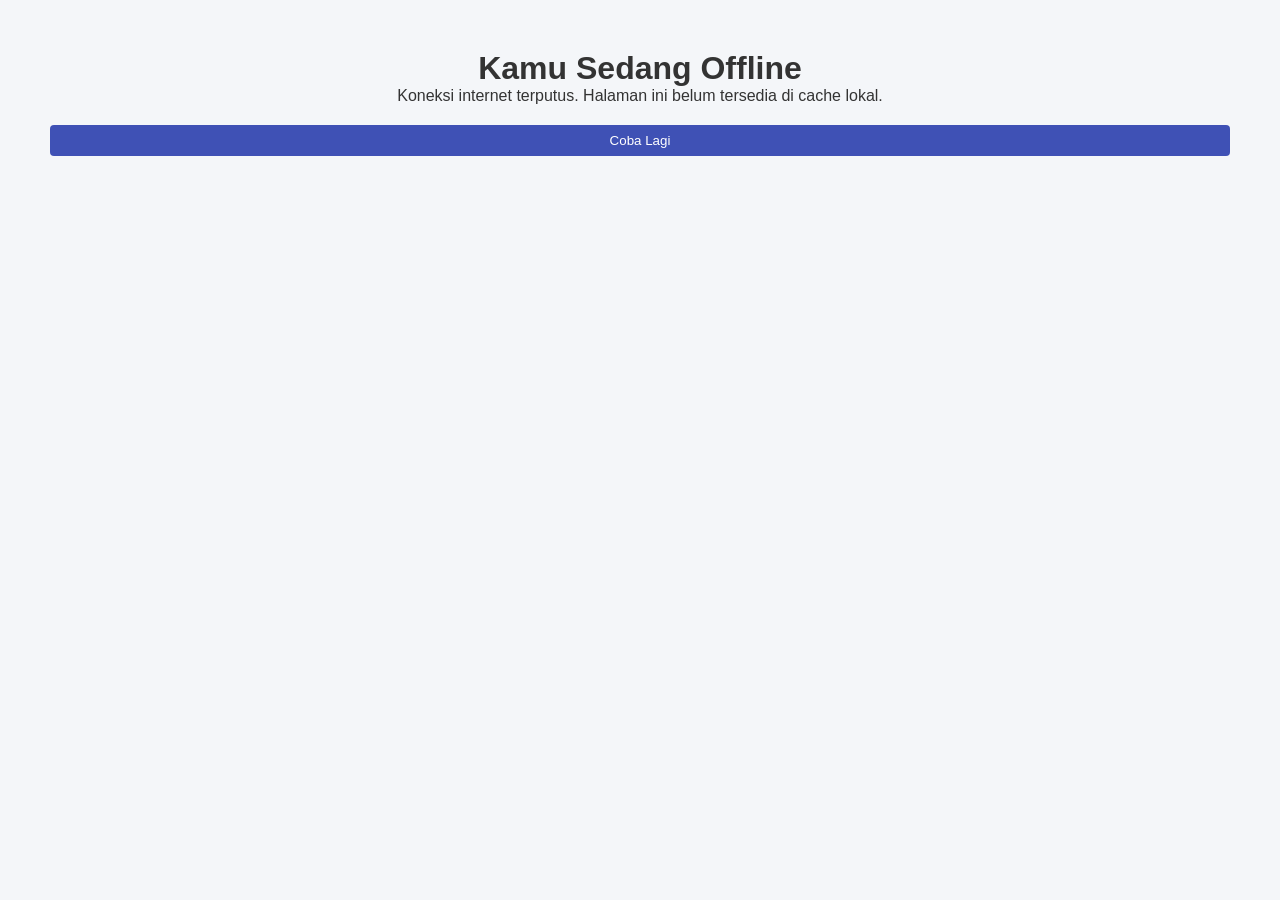
<file: offline.html>
<!DOCTYPE html>
<html lang="id">
<head>
    <meta charset="UTF-8">
    <meta name="viewport" content="width=device-width, initial-scale=1.0">
    <title>Offline - Todo App</title>
    <link rel="stylesheet" href="style.css">
</head>
<body style="text-align: center; padding: 50px;">
    <h1>Kamu Sedang Offline</h1>
    <p>Koneksi internet terputus. Halaman ini belum tersedia di cache lokal.</p>
    <button onclick="window.location.reload()" class="btn btn-submit" style="width: auto; margin-top: 20px;">Coba Lagi</button>
</body>
</html>
</file>
<file: style.css>
/* Mengatur ulang gaya dasar browser */
* {
    margin: 0;
    padding: 0;
    box-sizing: border-box;
    font-family: 'Segoe UI', Tahoma, Geneva, Verdana, sans-serif;
}

body {
    background-color: #f4f6f9;
    color: #333;
    display: flex;
    flex-direction: column;
    min-height: 100vh;
}

/* === HEADER & FOOTER === */
header {
    background-color: #1a237e;
    color: white;
    padding: 1.5rem 2rem;
    text-align: center;
    box-shadow: 0 2px 4px rgba(0,0,0,0.1);
}

footer {
    background-color: #1a237e;
    color: white;
    text-align: center;
    padding: 1rem;
    margin-top: auto;
}

/* === LAYOUT UTAMA (Menggunakan CSS Grid) === */
.layout-container {
    display: grid;
    grid-template-columns: 300px 1fr;
    gap: 20px;
    padding: 20px;
    max-width: 1400px;
    margin: 0 auto;
    width: 100%;
}

/* === ASIDE (Komponen Form) === */
aside .form-component {
    background: white;
    padding: 20px;
    border-radius: 8px;
    box-shadow: 0 4px 6px rgba(0,0,0,0.05);
    position: sticky;
    top: 20px;
}

.form-group {
    margin-bottom: 15px;
}

.form-group label {
    display: block;
    margin-bottom: 8px;
    font-weight: 600;
    font-size: 0.9rem;
    color: #495057;
}

.form-group input, 
.form-group textarea {
    width: 100%;
    padding: 10px;
    border: 1px solid #ced4da;
    border-radius: 4px;
    font-size: 0.95rem;
}

.btn-submit {
    width: 100%;
    padding: 10px;
    background-color: #3f51b5;
    color: white;
    border: none;
    border-radius: 4px;
    cursor: pointer;
    font-weight: bold;
    transition: background-color 0.2s;
}

.btn-submit:hover {
    background-color: #303f9f;
}

/* === MAIN (Dua Panel dengan Flexbox) === */
main {
    display: flex;
    gap: 20px;
}

.panel-left, .panel-right {
    flex: 1;
    background: white;
    padding: 20px;
    border-radius: 8px;
    box-shadow: 0 4px 6px rgba(0,0,0,0.05);
}

main h2 {
    font-size: 1.25rem;
    margin-bottom: 15px;
    padding-bottom: 10px;
    border-bottom: 2px solid #f0f0f0;
    color: #1a237e;
}

/* === STYLING DAFTAR TODO === */
.todo-list {
    list-style: none;
}

.todo-list .todo-item {
    padding: 15px;
    border: 1px solid #e0e0e0;
    border-radius: 6px;
    margin-bottom: 12px;
    cursor: pointer;
    transition: transform 0.2s, box-shadow 0.2s;
}

.todo-list .todo-item:hover {
    transform: translateY(-2px);
    box-shadow: 0 4px 8px rgba(0,0,0,0.05);
}

.todo-list .todo-item.active {
    border-left: 5px solid #3f51b5;
    background-color: #f8f9fa;
}

.todo-list .todo-item h3 {
    font-size: 1.1rem;
    margin-bottom: 5px;
}

.todo-list .todo-item p {
    font-size: 0.85rem;
    color: #6c757d;
}

/* === STYLING DETAIL TODO === */
.badge {
    display: inline-block;
    padding: 4px 10px;
    border-radius: 20px;
    font-size: 0.8rem;
    font-weight: bold;
    color: white;
    margin-bottom: 15px;
}

.badge-progress {
    background-color: #f39c12;
}

.detail-title {
    font-size: 1.6rem;
    margin-bottom: 15px;
}

.detail-desc {
    line-height: 1.6;
    color: #495057;
    margin-bottom: 30px;
}

.detail-actions {
    display: flex;
    gap: 10px;
    flex-wrap: wrap;
}

.btn {
    padding: 8px 16px;
    border: none;
    border-radius: 4px;
    cursor: pointer;
    color: white;
    font-weight: 500;
}

.btn-edit { background-color: #6c757d; }
.btn-complete { background-color: #28a745; }
.btn-delete { background-color: #dc3545; }

/* === RESPONSIVE DESIGN === */
@media screen and (max-width: 992px) {
    .layout-container {
        grid-template-columns: 1fr;
    }
    aside .form-component {
        position: static;
    }
}

@media screen and (max-width: 768px) {
    main {
        flex-direction: column;
    }
    .detail-actions {
        flex-direction: column;
    }
    .btn {
        width: 100%;
    }
}

/* === BADGE TAMBAHAN UNTUK STATUS DONE === */
.badge-complete {
    background-color: #28a745;
}

/* === DARK MODE STYLES === */
body.dark-mode {
    background-color: #121212;
    color: #e0e0e0;
}

body.dark-mode header,
body.dark-mode footer {
    background-color: #0d133b;
}

body.dark-mode aside .form-component,
body.dark-mode .panel-left, 
body.dark-mode .panel-right {
    background-color: #1e1e1e;
    box-shadow: 0 4px 6px rgba(255,255,255,0.05);
}

body.dark-mode main h2, 
body.dark-mode .form-group label {
    color: #9fa8da;
}

body.dark-mode main h2 {
    border-bottom-color: #333;
}

body.dark-mode .todo-list .todo-item {
    border-color: #444;
    color: #e0e0e0;
}

body.dark-mode .todo-list .todo-item:hover {
    box-shadow: 0 4px 8px rgba(255,255,255,0.05);
}

body.dark-mode .todo-list .todo-item.active {
    background-color: #2c2f42;
    border-left-color: #9fa8da;
}

body.dark-mode input[type="text"], 
body.dark-mode textarea {
    background-color: #2c2c2c;
    color: #e0e0e0;
    border-color: #555;
}

body.dark-mode .detail-desc {
    color: #b0b0b0;
}

/* === ACCESSIBILITY BEST PRACTICES === */

*:focus-visible {
    outline: 3px solid #f39c12;
    outline-offset: 2px;
}

input[type="file"], input[type="datetime-local"] {
    cursor: pointer;
    background-color: #f8f9fa;
}

body.dark-mode input[type="file"], body.dark-mode input[type="datetime-local"] {
    background-color: #2c2c2c;
}
</file>
